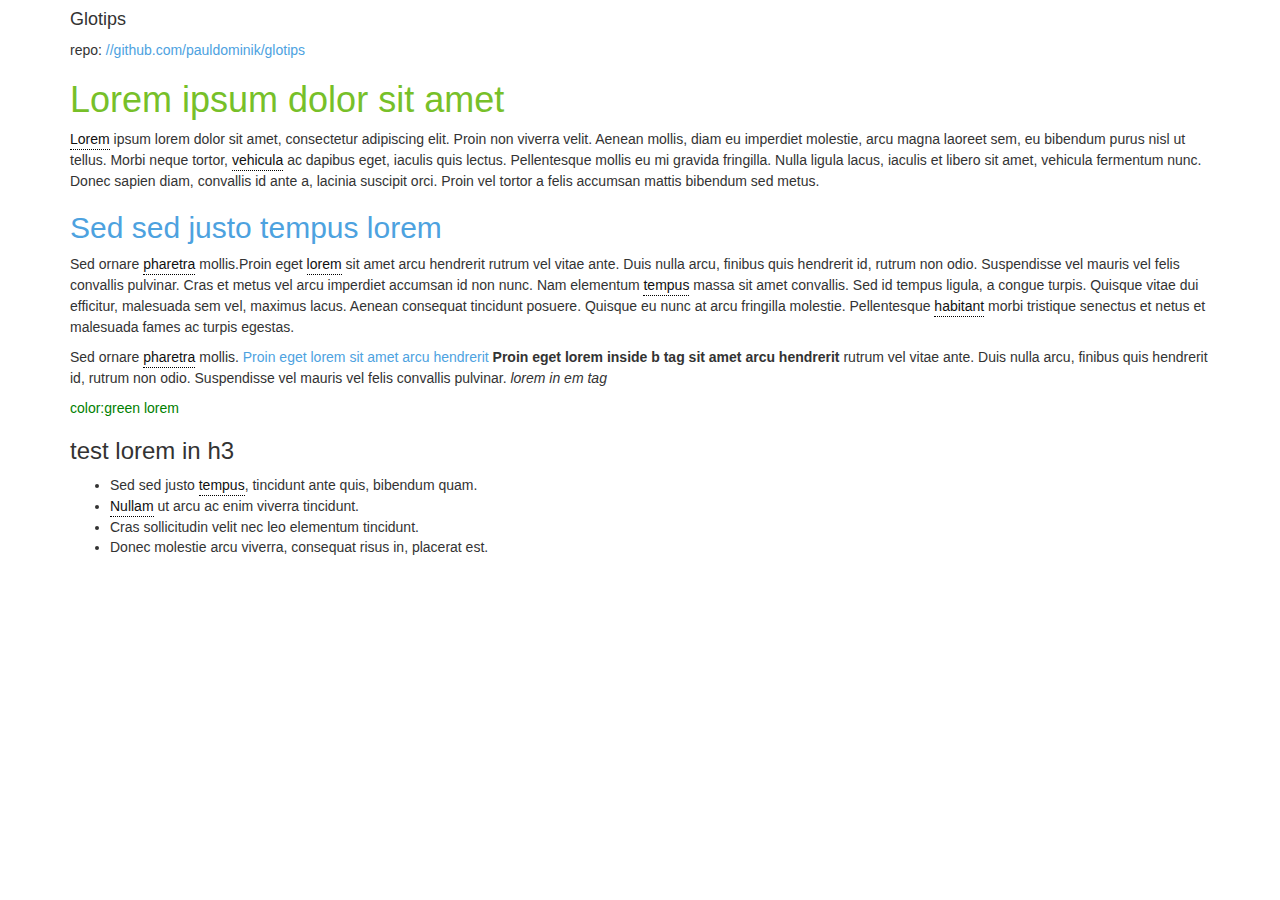
<file: bootstrap.html>
<!DOCTYPE html>
<html lang="en">
<head>
	<meta charset="UTF-8">
	<meta http-equiv="x-ua-compatible" content="ie=edge">
	<meta name="viewport" content="width=device-width, initial-scale=1.0">
	<title>Glotips</title>
	<link rel="stylesheet" href="https://maxcdn.bootstrapcdn.com/bootstrap/3.3.7/css/bootstrap.min.css" integrity="sha384-BVYiiSIFeK1dGmJRAkycuHAHRg32OmUcww7on3RYdg4Va+PmSTsz/K68vbdEjh4u" crossorigin="anonymous">

	<link rel="stylesheet" href="glotips-bs.css">
	<style>
		a, a:link, a:visited {
			color: #4da2df;
		}
		h1 {
			color: #77c029;
		}
		h2 {
			color: #4da2df;
		}

	</style>
</head>
<body>

<div class="container">
	

	<header>
	<h4>Glotips</h1>
	<p>repo: <a href="//github.com/pauldominik/glotips" target="_blank">//github.com/pauldominik/glotips</a></p>
	</header>

	<div id="article-body" class="article-body">

		<h1>Lorem ipsum dolor sit amet</h1>

		<p>Lorem ipsum lorem dolor sit amet, consectetur adipiscing elit. Proin non viverra velit. Aenean mollis, diam eu imperdiet molestie, arcu magna laoreet sem, eu bibendum purus nisl ut tellus. Morbi neque tortor, vehicula ac dapibus eget, iaculis quis lectus. Pellentesque mollis eu mi gravida fringilla. Nulla ligula lacus, iaculis et libero sit amet, vehicula fermentum nunc. Donec sapien diam, convallis id ante a, lacinia suscipit orci. Proin vel tortor a felis accumsan mattis bibendum sed metus.</p>

		<h2>Sed sed justo tempus lorem</h2>

		<p>Sed ornare pharetra mollis.Proin eget lorem sit amet arcu hendrerit rutrum vel vitae ante. Duis nulla arcu, finibus quis hendrerit id, rutrum non odio. Suspendisse vel mauris vel felis convallis pulvinar. Cras et metus vel arcu imperdiet accumsan id non nunc. Nam elementum tempus massa sit amet convallis. Sed id tempus ligula, a congue turpis. Quisque vitae dui efficitur, malesuada sem vel, maximus lacus. Aenean consequat tincidunt posuere. Quisque eu nunc at arcu fringilla molestie. Pellentesque habitant morbi tristique senectus et netus et malesuada fames ac turpis egestas.</p>

		<p>Sed ornare pharetra mollis. <a title="has lorem in it" href="#">Proin eget lorem sit amet arcu hendrerit</a> <b title="bolded lorem">Proin eget lorem inside b tag sit amet arcu hendrerit</b> rutrum vel vitae ante. Duis nulla arcu, finibus quis hendrerit id, rutrum non odio. Suspendisse vel mauris vel felis convallis pulvinar. <em>lorem in em tag</em></p>

		<p><span style="color:green">color:green lorem</span></p>

		<h3>test lorem in h3</h3>


		<ul>
			<li>Sed sed justo tempus, tincidunt ante quis, bibendum quam.</li>
			<li>Nullam ut arcu ac enim viverra tincidunt.</li>
			<li>Cras sollicitudin velit nec leo elementum tincidunt.</li>
			<li>Donec molestie arcu viverra, consequat risus in, placerat est.</li>
		</ul>

	</div>
	<!-- /.article-body -->

</div>


	<script src="https://code.jquery.com/jquery-2.1.4.min.js"></script>
	<script src="//maxcdn.bootstrapcdn.com/bootstrap/3.3.7/js/bootstrap.min.js" integrity="sha384-Tc5IQib027qvyjSMfHjOMaLkfuWVxZxUPnCJA7l2mCWNIpG9mGCD8wGNIcPD7Txa" crossorigin="anonymous"></script>

	<script src="glotips-bs.js"></script>





</body>
</html>
</file>
<file: glotips-bs.css>
.glotip {
    cursor: help;
    color:#101010;
    display:inline-block;
    text-decoration:none !important;
    border-bottom:1px dotted black;
}
.glotip:focus {
    color:#158ec2;
    background-color:yellow;
    border-bottom:1px solid white;
    outline:0;
}

.popover {
	max-width:100%;
	min-width: 90%;
}
</file>
